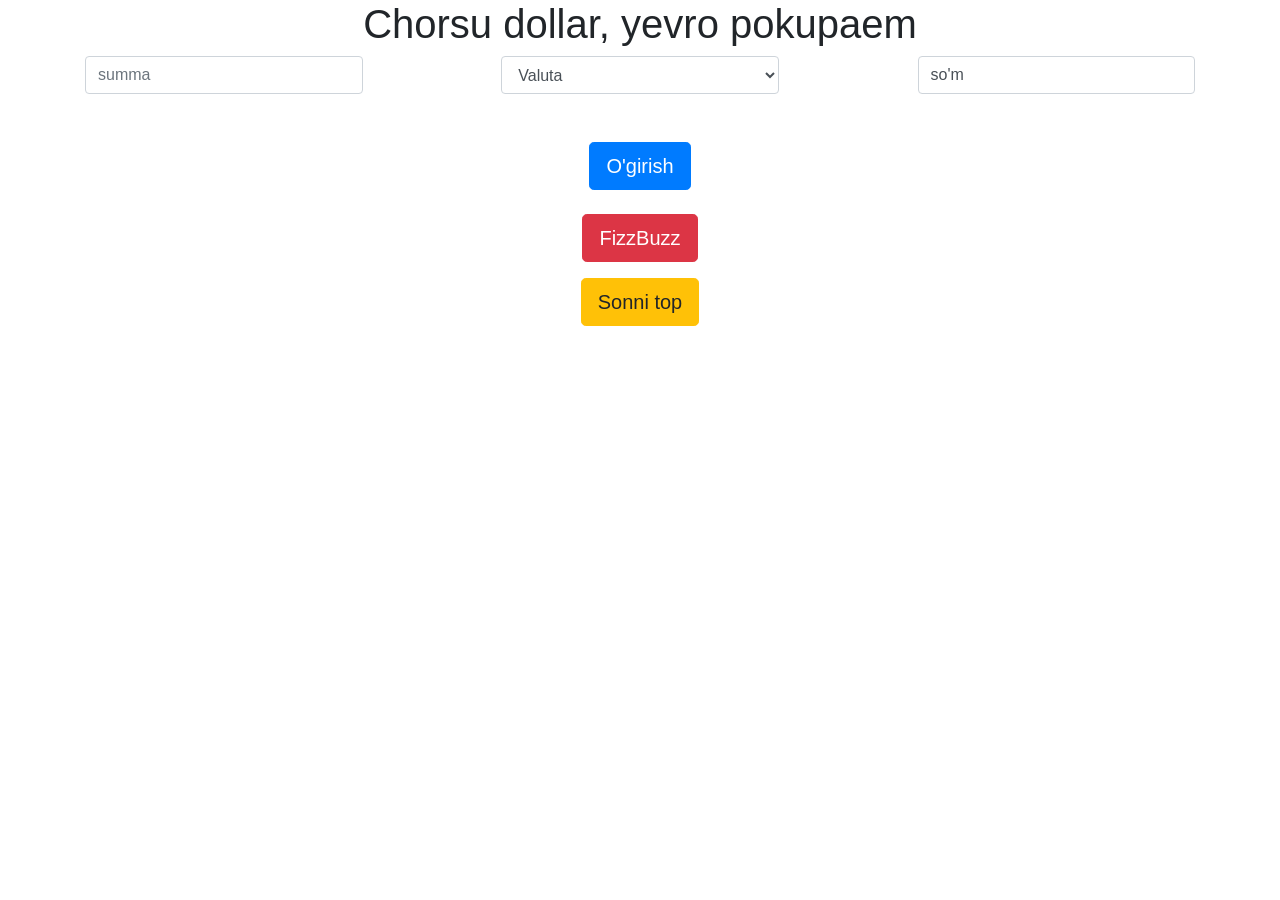
<file: index.html>
<!DOCTYPE html>
<html lang="en">
<head>
  <meta charset="UTF-8">
  <meta http-equiv="X-UA-Compatible" content="IE=edge">
  <meta name="viewport" content="width=device-width, initial-scale=1.0">
  <title>project</title>
  <link rel="stylesheet" href="css/bootstrap.min.css">
  <link rel="stylesheet" href="css/style.css">
</head>
<body class="overflow-hidden">

  <h1 class="text-center">Chorsu dollar, yevro pokupaem</h1>
  
  <div class="container-lg">
    <form class="d-flex flex-column align-items-center justify-content-center" action="https://echo.htmlacademy.ru" method="GET">
      <div class="row align-items-center justify-content-between w-100 mb-5">
        <input class="insumma form-control col-md-3 mb-3 mb-md-0" type="text" name="summa" placeholder="summa">
        <select class="valuta form-control col-md-3 mb-3 mb-md-0" name="select" requir>
          <option value="" selected disabled>Valuta</option>
          <option value="1063435">USD</option>
          <option value="1247516">EUR</option>
          <option value="14374">RUB</option>
          <option value="1458076">GBP</option>
          <option value="164128">CNY</option>
        </select>
        <output class="form-control col-md-3 mb-3 mb-md-0"><span class="output"></span> so'm</output>
      </div>
      <button class="button btn btn-primary btn-lg mb-4" type="submit">O'girish</button>
      <a class="btn btn-danger btn-lg mb-3" href="fizzbuzz.html">FizzBuzz</a>
      <a class="btn btn-warning btn-lg" href="sonnitop.html">Sonni top</a>
    </form>
  </div>


  <script src="js/jquery-3.6.0.min.js"></script>
  <script src="js/bootstrap.bundle.min.js"></script>
  <script src="js/main.js"></script>
</body>
</html>
</file>
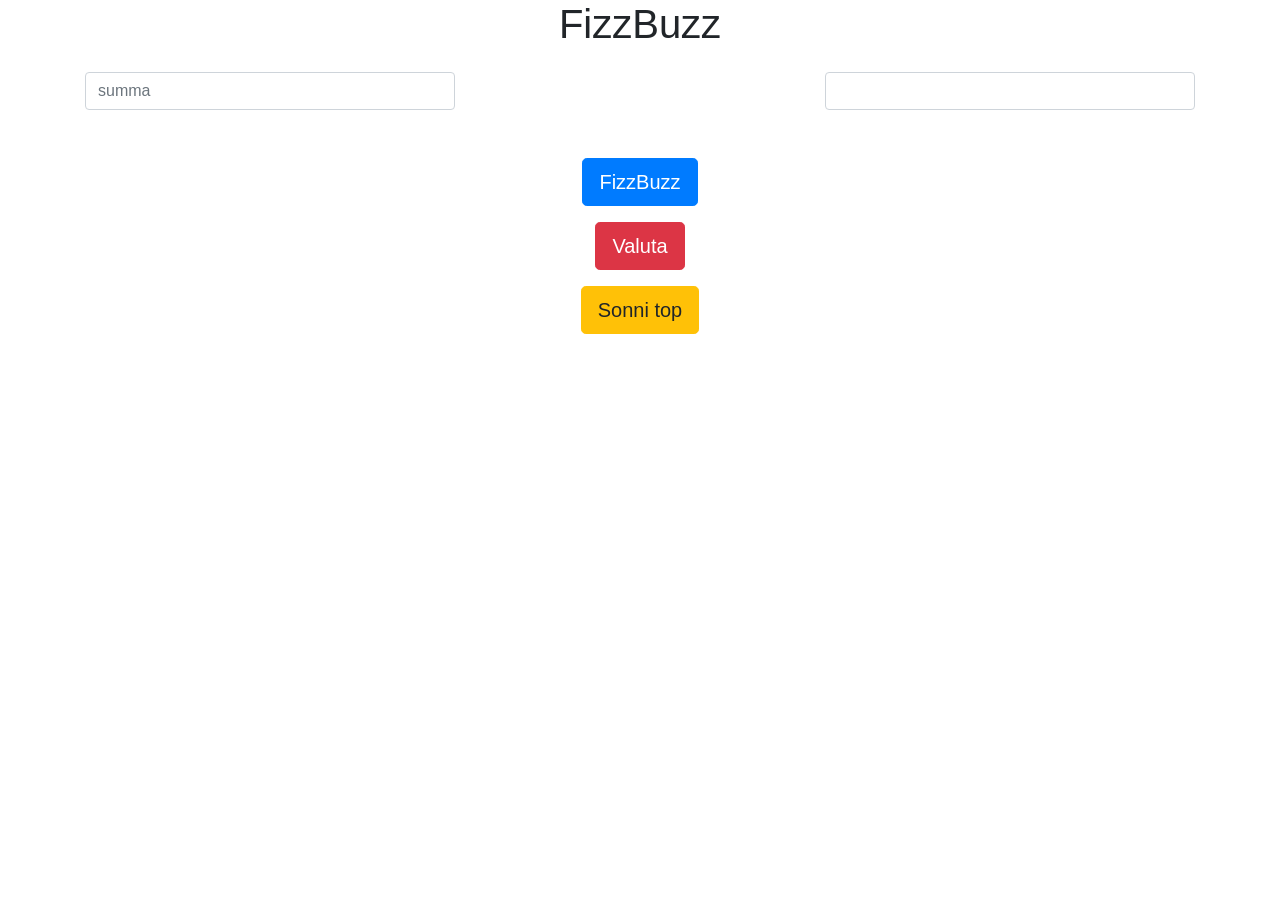
<file: fizzbuzz.html>
<!DOCTYPE html>
<html lang="en">
<head>
  <meta charset="UTF-8">
  <meta http-equiv="X-UA-Compatible" content="IE=edge">
  <meta name="viewport" content="width=device-width, initial-scale=1.0">
  <title>project</title>
  <link rel="stylesheet" href="css/bootstrap.min.css">
  <link rel="stylesheet" href="css/style.css">
</head>
<body class="overflow-hidden">

  <h1 class="text-center mb-4">FizzBuzz</h1>
  
  <div class="container-lg">
    <form class="fizzbuzz-form d-flex flex-column align-items-center justify-content-center" action="https://echo.htmlacademy.ru" method="GET">
      <div class="row align-items-center justify-content-between w-100 mb-5">
        <input class="user-crate-number form-control col-md-4 mb-3 mb-md-0" type="number" name="summa" placeholder="summa" required>
        <output class="how-number-usernumber form-control col-md-4 mb-3 mb-md-0"></output>
      </div>
      <button class="check btn btn-primary btn-lg mb-3" type="submit">FizzBuzz</button>
      <a class="btn btn-danger btn-lg mb-3" href="index.html">Valuta</a>
      <a class="btn btn-warning btn-lg" href="sonnitop.html">Sonni top</a>
    </form>
  </div>

  <script src="js/jquery-3.6.0.min.js"></script>
  <script src="js/bootstrap.bundle.min.js"></script>
  <script src="js/fizzbuzz.js"></script>
</body>
</html>
</file>
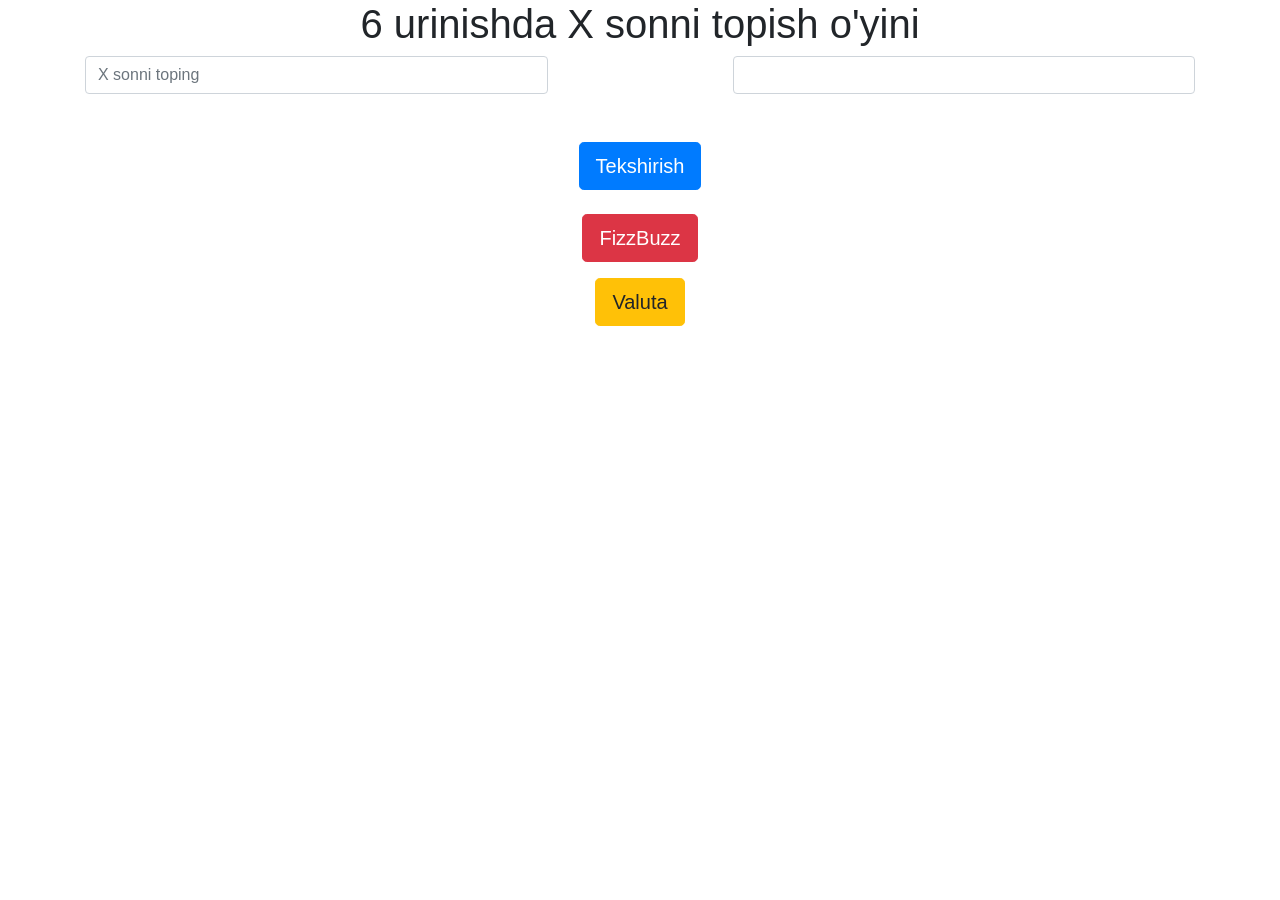
<file: sonnitop.html>
<!DOCTYPE html>
<html lang="en">
<head>
  <meta charset="UTF-8">
  <meta http-equiv="X-UA-Compatible" content="IE=edge">
  <meta name="viewport" content="width=device-width, initial-scale=1.0">
  <title>project</title>
  <link rel="stylesheet" href="css/bootstrap.min.css">
  <link rel="stylesheet" href="css/style.css">
</head>
<body class="overflow-hidden">

  <h1 class="text-center">6 urinishda X sonni topish o'yini</h1>
  
  <div class="container-lg">
    <form class="number-rendom-form d-flex flex-column align-items-center justify-content-center" action="https://echo.htmlacademy.ru" method="GET">
      <div class="row align-items-center justify-content-between w-100 mb-5">
        <input class="user-create-input form-control col-md-5 mb-3 mb-md-0" type="number" name="summa" placeholder="X sonni toping" min="0" autocomplete="off" required>
        <output class="quantitiy-ansver form-control col-md-5 mb-3 mb-md-0"></output>
      </div>
      <button class="checked-button btn btn-primary btn-lg mb-4" type="submit">Tekshirish</button>
      <a class="btn btn-danger btn-lg mb-3" href="fizzbuzz.html">FizzBuzz</a>
      <a class="btn btn-warning btn-lg" href="index.html">Valuta</a>
    </form>
  </div>


  <script src="js/jquery-3.6.0.min.js"></script>
  <script src="js/bootstrap.bundle.min.js"></script>
  <script src="js/sonnitop.js"></script>
</body>
</html>
</file>
<file: css/style.css>
.trans {
  display: block;
  width: 210px;

}

.saved-massage {
  width: 40px; 
  height: 40px;
  background: rgba(0, 0, 0, 0.3);
  background-image: url(../img/massage.svg);
  background-repeat: no-repeat;
  background-position: center;
}

.nav-xxl.active .trans {
  color: #fff;
}

.trans {
  color: black;
}

.times {
  color: rgb(100, 97, 97);
}

.nav-xxl.active .times {
  color: #fff;
}

.sms {
  background-color: lightskyblue;
  color: #fff;
}

.nav-xxl.active .sms {
  background-color: linen;
  color: black;
}

.modal.modal .style-modal {
  width: 0;
  height: 100%;
  transition: width 0.8s ease;
  transform: translate(0);
}

.modal.modal.show .style-modal {
  width: 100%;
}

::-webkit-scrollbar {
  width: 7px;
}

                  
::-webkit-scrollbar-track {
  -webkit-box-shadow: inset 0 0 6px rgba(0,0,0,0.3); 
  border-radius: 10px;
}
                  
::-webkit-scrollbar-thumb {
  border-radius: 10px;
  -webkit-box-shadow: inset 0 0 6px rgba(0,0,0,0.5); 
}

.massagesin {
  position: relative;
  max-width: 600px;
  background-color: #fff;
}


.chat:nth-child(odd) {
  justify-content: flex-start;
}

.chat:nth-child(odd) .massagesin::after {
  content: "";
  position: absolute;
  bottom: 0;
  left: -10px;
  border: 10px solid transparent;
  border-bottom: 10px solid #fff;
}

.chat:nth-child(even) .massagesin::after {
  content: "";
  position: absolute;
  bottom: 0;
  right: -10px;
  border: 10px solid transparent;
  border-bottom: 10px solid lightskyblue;
}

.chat:nth-child(even) {
  transform: rotateY(180deg);
}

.chat:nth-child(even) .massagesin {
  transform: rotateY(180deg);
  background-color: lightskyblue;
}

.chat:nth-child(even) .massagesin h6 {
  text-align: right;
  width: 100%;
}

.menu-collapse {
  transform: rotate(0);
  transition: transform 0.4s ease;
}

.collapsed .menu-collapse {
  transform: rotate(-180deg);
}
</file>
